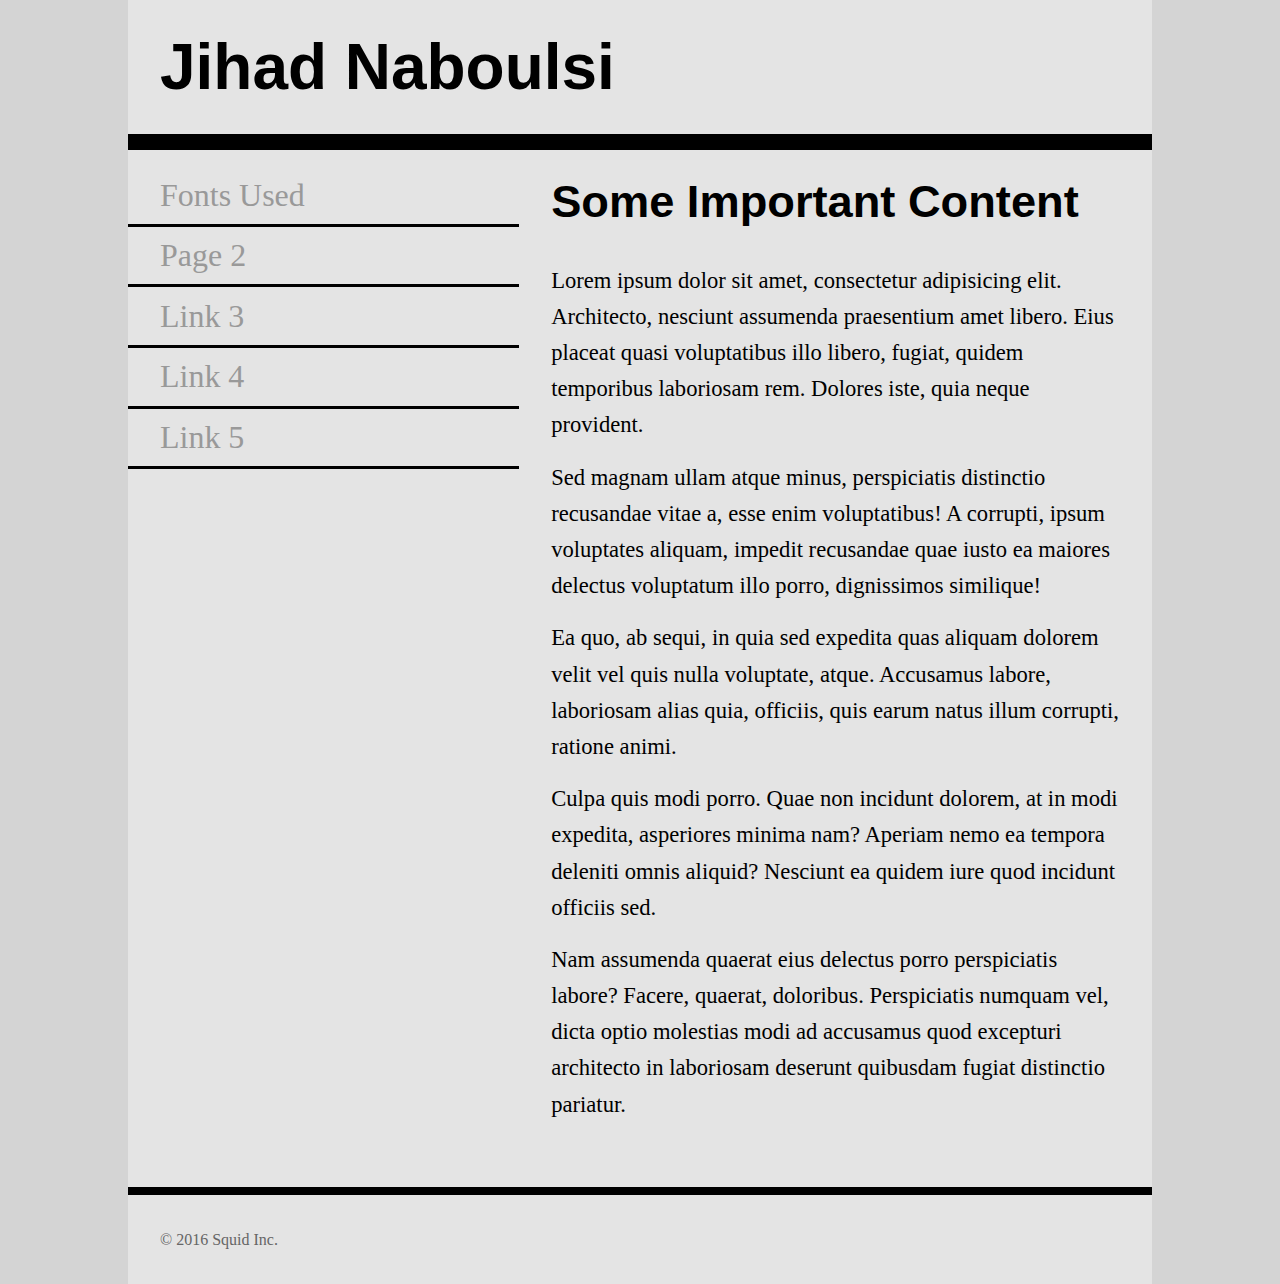
<file: index.html>
<!DOCTYPE html>
<html lang="en">
<head>
    <meta charset="UTF-8">
    <title>Font Assignment</title>
    <!-- two pages are 
    index.html with sans-serif headings and serif body text
    
    two.html with serif headings and sans-serif body text
    
    don't forget to add your google font <link> in the right place
    -->
    <meta name="viewpoint" content="width=device-width" />
    <link href="one.css" rel="stylesheet" type="text/css"/>
</head>
<body>
    <div class="wrapper">
        <header>
            <h1>Jihad Naboulsi</h1>
        </header>
        <nav>
            <ul>
                <li><a href="https://fonts.googleapis.com/css?family=Lato|Lustria" rel="stylesheet">Fonts Used</a></li>
                <li><a href="https://nabo0007.github.io/Fonts/two.html">Page 2</a></li>
                <li><a href="#">Link 3</a></li>
                <li><a href="#">Link 4</a></li>
                <li><a href="#">Link 5</a></li>
            </ul>
        </nav>
        <main>
            <h2>Some Important Content</h2>
            <p>Lorem ipsum dolor sit amet, consectetur adipisicing elit. Architecto, nesciunt assumenda praesentium amet libero. Eius placeat quasi voluptatibus illo libero, fugiat, quidem temporibus laboriosam rem. Dolores iste, quia neque provident.</p>
            <p>Sed magnam ullam atque minus, perspiciatis distinctio recusandae vitae a, esse enim voluptatibus! A corrupti, ipsum voluptates aliquam, impedit recusandae quae iusto ea maiores delectus voluptatum illo porro, dignissimos similique!</p>
            <p>Ea quo, ab sequi, in quia sed expedita quas aliquam dolorem velit vel quis nulla voluptate, atque. Accusamus labore, laboriosam alias quia, officiis, quis earum natus illum corrupti, ratione animi.</p>
            <p>Culpa quis modi porro. Quae non incidunt dolorem, at in modi expedita, asperiores minima nam? Aperiam nemo ea tempora deleniti omnis aliquid? Nesciunt ea quidem iure quod incidunt officiis sed.</p>
            <p>Nam assumenda quaerat eius delectus porro perspiciatis labore? Facere, quaerat, doloribus. Perspiciatis numquam vel, dicta optio molestias modi ad accusamus quod excepturi architecto in laboriosam deserunt quibusdam fugiat distinctio pariatur.</p>
        </main>
        <footer>
            <p>&copy; 2016 Squid Inc.</p>
        </footer>
    </div>
</body>
</html>
</file>
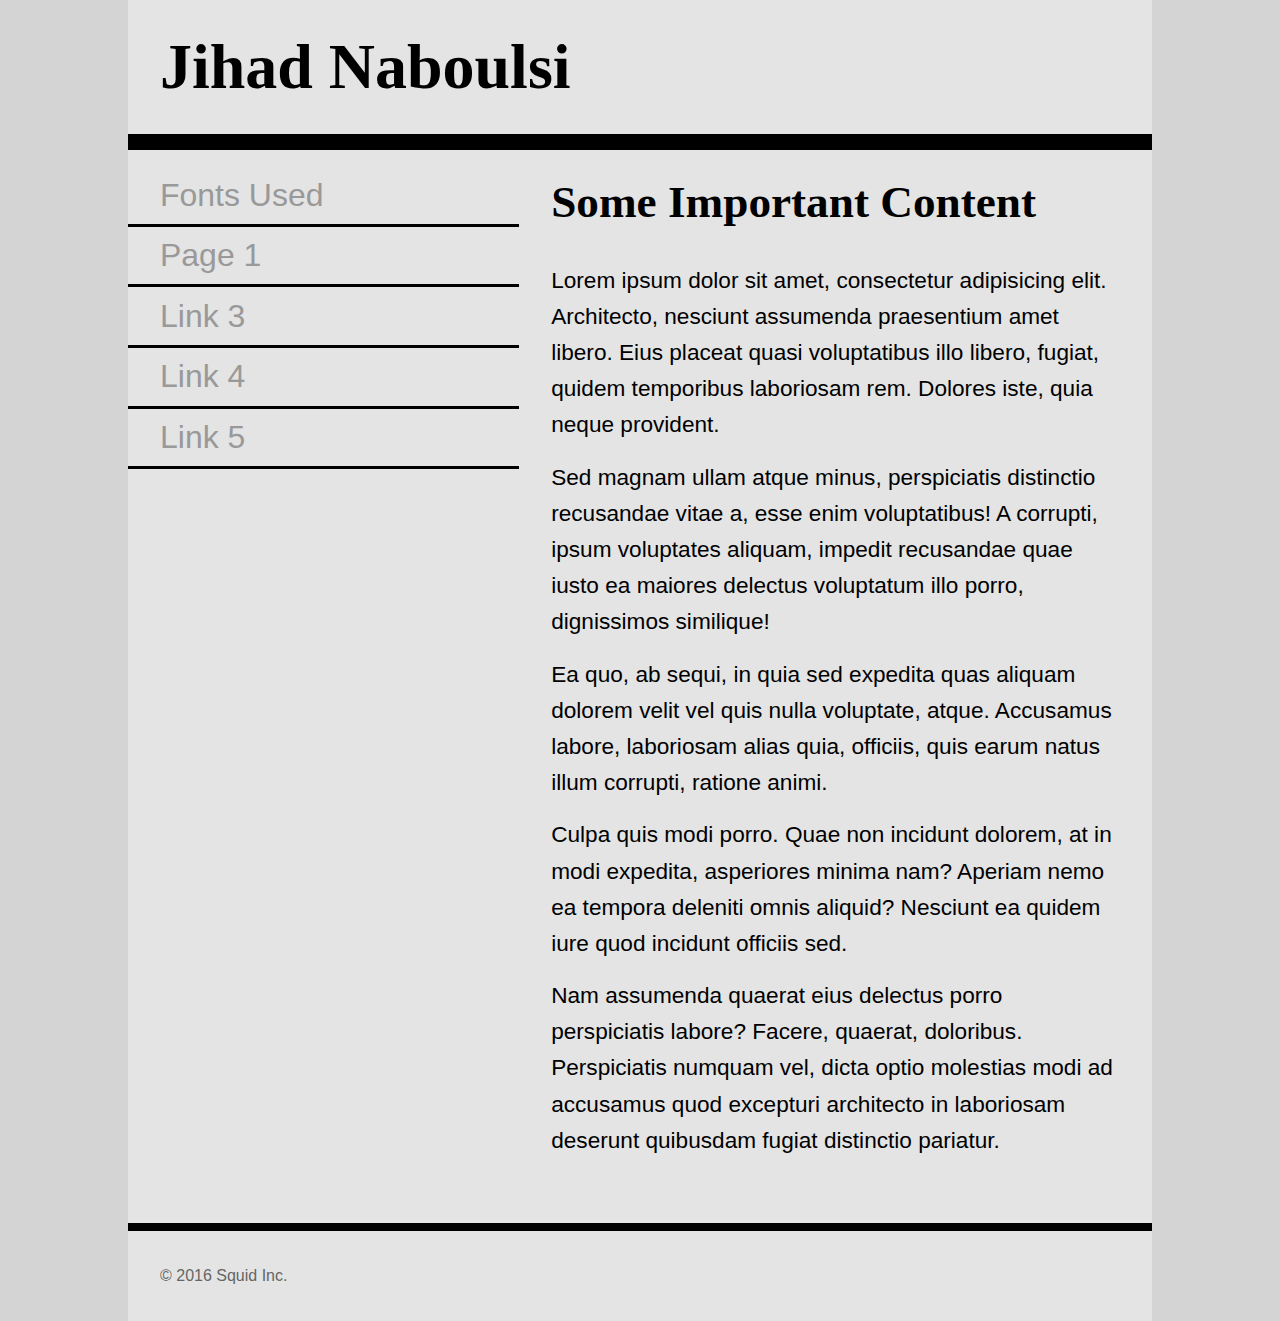
<file: two.html>
<!DOCTYPE html>
<html lang="en">
<head>
    <meta charset="UTF-8">
    <title>Font Assignment</title>
    <!-- two pages are 
    index.html with sans-serif headings and serif body text
    
    two.html with serif headings and sans-serif body text
    
    don't forget to add your google font <link> in the right place
    -->
    <meta name="viewpoint" content="width=device-width" />
    <link href="two.css" rel="stylesheet" type="text/css"/>
</head>
<body>
    <div class="wrapper">
        <header>
            <h1>Jihad Naboulsi</h1>
        </header>
        <nav>
            <ul>
                <li><a href="https://fonts.googleapis.com/css?family=Cabin|Old+Standard+TT" rel="stylesheet">Fonts Used</a></li>
                
                <li><a href="https://nabo0007.github.io/Fonts/">Page 1</a></li>
                <li><a href="#">Link 3</a></li>
                <li><a href="#">Link 4</a></li>
                <li><a href="#">Link 5</a></li>
            </ul>
        </nav>
        <main>
            <h2>Some Important Content</h2>
            <p>Lorem ipsum dolor sit amet, consectetur adipisicing elit. Architecto, nesciunt assumenda praesentium amet libero. Eius placeat quasi voluptatibus illo libero, fugiat, quidem temporibus laboriosam rem. Dolores iste, quia neque provident.</p>
            <p>Sed magnam ullam atque minus, perspiciatis distinctio recusandae vitae a, esse enim voluptatibus! A corrupti, ipsum voluptates aliquam, impedit recusandae quae iusto ea maiores delectus voluptatum illo porro, dignissimos similique!</p>
            <p>Ea quo, ab sequi, in quia sed expedita quas aliquam dolorem velit vel quis nulla voluptate, atque. Accusamus labore, laboriosam alias quia, officiis, quis earum natus illum corrupti, ratione animi.</p>
            <p>Culpa quis modi porro. Quae non incidunt dolorem, at in modi expedita, asperiores minima nam? Aperiam nemo ea tempora deleniti omnis aliquid? Nesciunt ea quidem iure quod incidunt officiis sed.</p>
            <p>Nam assumenda quaerat eius delectus porro perspiciatis labore? Facere, quaerat, doloribus. Perspiciatis numquam vel, dicta optio molestias modi ad accusamus quod excepturi architecto in laboriosam deserunt quibusdam fugiat distinctio pariatur.</p>
        </main>
        <footer>
            <p>&copy; 2016 Squid Inc.</p>
        </footer>
    </div>
</body>
</html>
</file>
<file: one.css>
*{
    padding: 0;
    margin: 0;
    box-sizing: border-box;
}
html{
    font-size: 16px;
    line-height: 1.6;
    font-family: serif;
}
html,body{
    background-color: #d4d4d4;
}
h1{
    font-family: 'Lato', 'Arial', 'Helvetica', sans-serif;
    font-size: 3.998rem;
    padding:1rem 2rem;
}
h2{
    font-family: 'Lato', 'Arial', 'Helvetica' , sans-serif;
    font-size: 2.827rem;
    padding:1rem 2rem;
}
nav ul{
    padding:1rem 0;
}
nav li{
    font-size: 1.999rem;
    list-style-type: none;
}
nav li>a{
    display: block;
    text-decoration: none;
    border-bottom: 0.2rem solid black;
    padding: 0.2rem 2rem;
    color: #999;
}
nav li>a:hover,
nav li>a:active{
    color: #222;
}
p{
    font-size: 1.414rem;
    padding:0.5rem 2rem;
}
main p:last-child{
    padding-bottom: 4rem;
}
.wrapper{
    width: 80%;
    max-width: 1200px;
    margin: 0 auto;
    background-color: #e4e4e4;
}
header{
    width:100%;
    border-bottom: 1rem solid black;
}
nav{
    float:left;
    width: 38.2%;
}
main{
    float:right;
    width: 61.8%;
}
footer{
    clear:both;
    width: 100%;
    border-top: 0.5rem solid black;
}
footer p{
    font-size: 1rem;
    padding: 2rem;
    color: #666;
}
</file>
<file: two.css>
*{
    padding: 0;
    margin: 0;
    box-sizing: border-box;
}
html{
    font-size: 16px;
    line-height: 1.6;
    font-family: sans-serif;
}
html,body{
    background-color: #d4d4d4;
}
h1{
    font-family: 'Old Standard TT', 'Time New Roman', 'Palatino Linotype', serif;    
    font-size: 3.998rem;
    padding:1rem 2rem;
}
h2{
    font-family: 'Old Standard TT', 'Time New Roman', 'Palatino Linotype', serif; 
    font-size: 2.827rem;
    padding:1rem 2rem;
}
nav ul{
    padding:1rem 0;
}
nav li{
    font-size: 1.999rem;
    list-style-type: none;
}
nav li>a{
    display: block;
    text-decoration: none;
    border-bottom: 0.2rem solid black;
    padding: 0.2rem 2rem;
    color: #999;
}
nav li>a:hover,
nav li>a:active{
    color: #222;
}
p{
    font-size: 1.414rem;
    padding:0.5rem 2rem;
}
main p:last-child{
    padding-bottom: 4rem;
}
.wrapper{
    width: 80%;
    max-width: 1200px;
    margin: 0 auto;
    background-color: #e4e4e4;
}
header{
    width:100%;
    border-bottom: 1rem solid black;
}
nav{
    float:left;
    width: 38.2%;
}
main{
    float:right;
    width: 61.8%;
}
footer{
    clear:both;
    width: 100%;
    border-top: 0.5rem solid black;
}
footer p{
    font-size: 1rem;
    padding: 2rem;
    color: #666;
}
</file>
